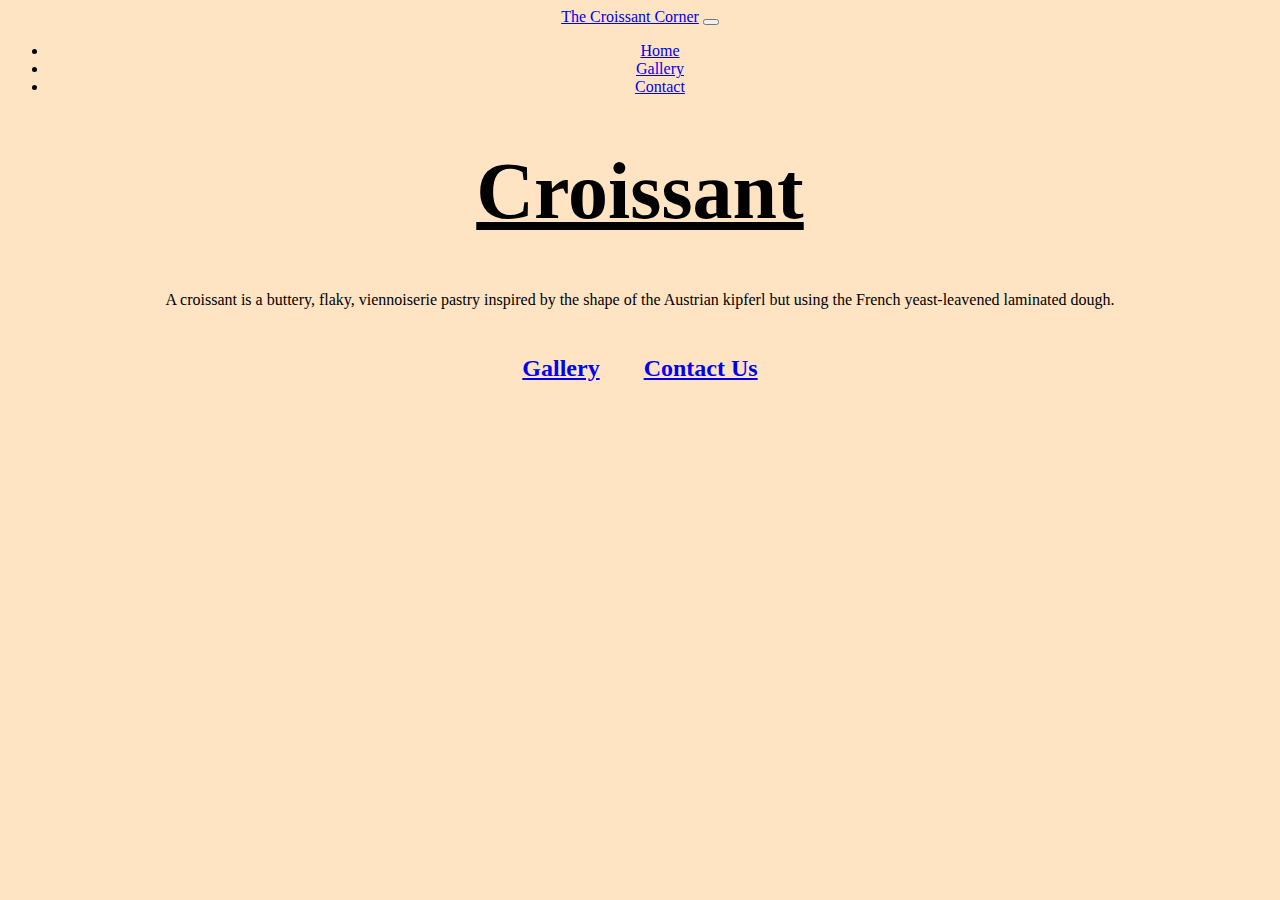
<file: index.html>
<!DOCTYPE html>
<html lang="en">
  <head>
    <meta charset="UTF-8" />
    <meta name="viewport" content="width=device-width, initial-scale=1.0" />
    <title>Homepage - The Croissant Corner</title>
    <link
      href="https://cdn.jsdelivr.net/npm/bootstrap@5.3.1/dist/css/bootstrap.min.css"
      rel="stylesheet"
      integrity="sha384-4bw+/aepP/YC94hEpVNVgiZdgIC5+VKNBQNGCHeKRQN+PtmoHDEXuppvnDJzQIu9"
      crossorigin="anonymous"
    />
    <link rel="stylesheet" href="style.css" />
  </head>
  <body>
    <div class="container">
      <nav
        class="navbar navbar-expand-lg bg-body-tertiary fixed-top nav-bar-color"
      >
        <div class="container-fluid">
          <a class="navbar-brand" href="#">The Croissant Corner</a>
          <button
            class="navbar-toggler"
            type="button"
            data-bs-toggle="collapse"
            data-bs-target="#navbarNav"
            aria-controls="navbarNav"
            aria-expanded="false"
            aria-label="Toggle navigation"
          >
            <span class="navbar-toggler-icon"></span>
          </button>
          <div class="collapse navbar-collapse" id="navbarNav">
            <ul class="navbar-nav">
              <li class="nav-item">
                <a class="nav-link active" aria-current="page" href="index.html"
                  >Home</a
                >
              </li>
              <li class="nav-item">
                <a class="nav-link" href="photo.html">Gallery</a>
              </li>
              <li class="nav-item">
                <a class="nav-link" href="contact.html">Contact</a>
              </li>
            </ul>
          </div>
        </div>
      </nav>
    </div>
    <h1>Croissant</h1>
    <p>
      A croissant is a buttery, flaky, viennoiserie pastry inspired by the shape
      of the Austrian kipferl but using the French yeast-leavened laminated
      dough.
    </p>
    <h2>
      <a href="photo.html"> Gallery</a>
    </h2>
    <h2>
      <a href="contact.html">Contact Us</a>
    </h2>
  </body>
</html>
</file>
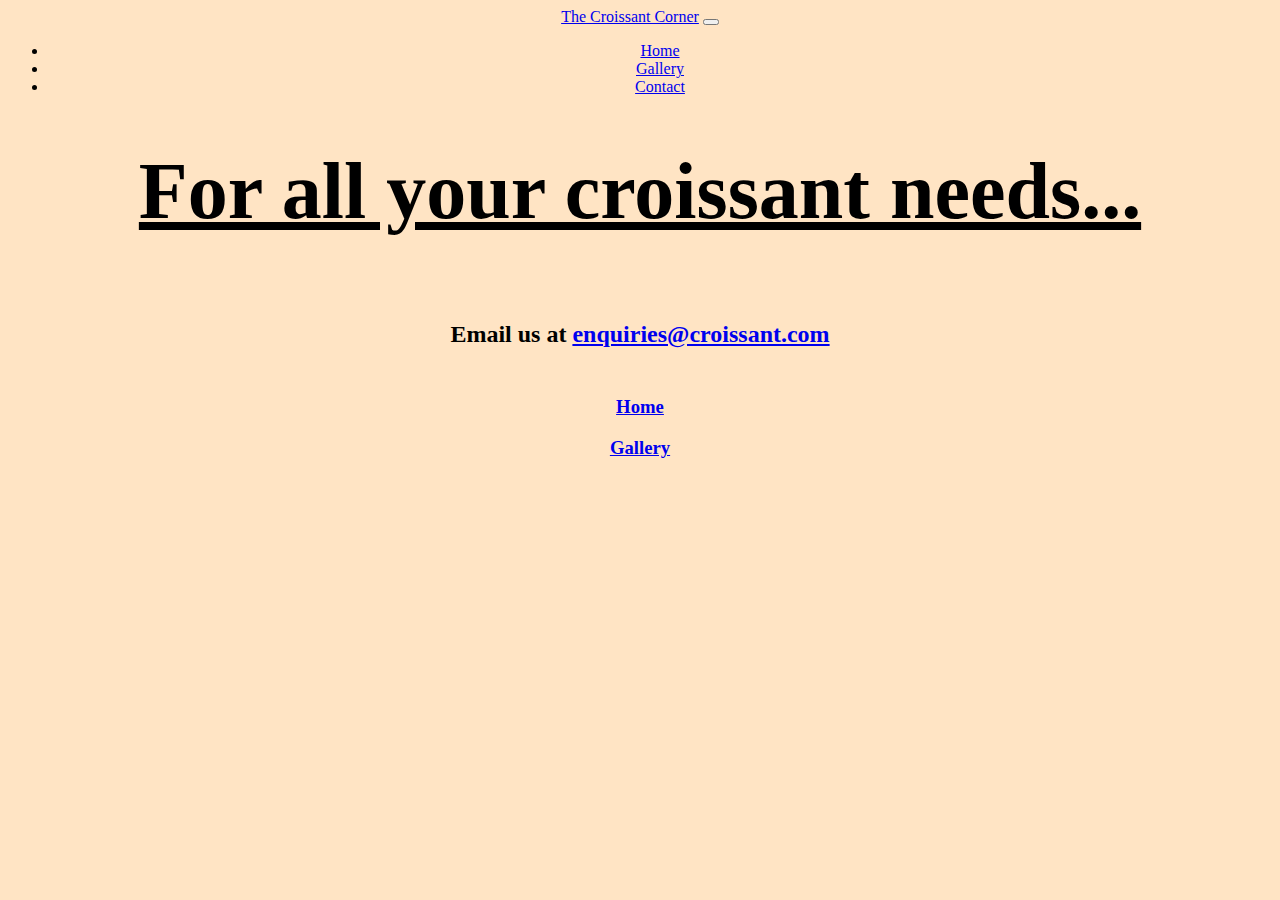
<file: contact.html>
<!DOCTYPE html>
<html lang="en">
  <head>
    <meta charset="UTF-8" />
    <meta name="viewport" content="width=device-width, initial-scale=1.0" />
    <title>Contact Us - The Croissant Corner</title>
    <link
      href="https://cdn.jsdelivr.net/npm/bootstrap@5.3.1/dist/css/bootstrap.min.css"
      rel="stylesheet"
      integrity="sha384-4bw+/aepP/YC94hEpVNVgiZdgIC5+VKNBQNGCHeKRQN+PtmoHDEXuppvnDJzQIu9"
      crossorigin="anonymous"
    />
    <link rel="stylesheet" href="style.css" />
  </head>
  <body>
    <div class="container">
      <nav class="navbar navbar-expand-lg bg-body-tertiary fixed-top">
        <div class="container-fluid">
          <a class="navbar-brand" href="#">The Croissant Corner</a>
          <button
            class="navbar-toggler"
            type="button"
            data-bs-toggle="collapse"
            data-bs-target="#navbarNav"
            aria-controls="navbarNav"
            aria-expanded="false"
            aria-label="Toggle navigation"
          >
            <span class="navbar-toggler-icon"></span>
          </button>
          <div class="collapse navbar-collapse" id="navbarNav">
            <ul class="navbar-nav">
              <li class="nav-item">
                <a class="nav-link active" aria-current="page" href="index.html"
                  >Home</a
                >
              </li>
              <li class="nav-item">
                <a class="nav-link" href="photo.html">Gallery</a>
              </li>
              <li class="nav-item">
                <a class="nav-link" href="contact.html">Contact</a>
              </li>
            </ul>
          </div>
        </div>
      </nav>
    </div>
    <h1>For all your croissant needs...</h1>
    <h2>Email us at <a href="#">enquiries@croissant.com</a></h2>
    <h3><a href="index.html">Home</a></h3>
    <h3><a href="photo.html">Gallery</a></h3>
  </body>
</html>
</file>
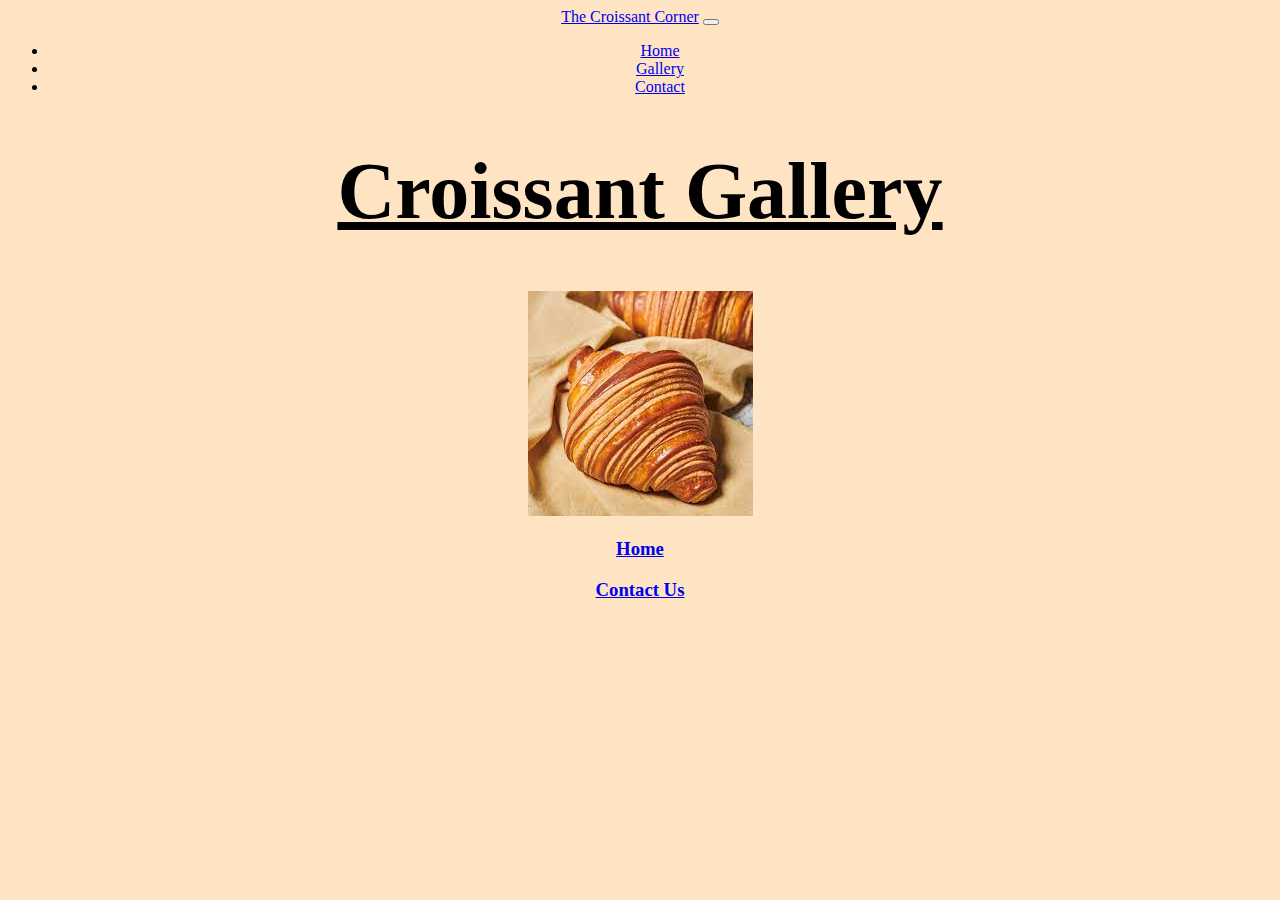
<file: photo.html>
<!DOCTYPE html>
<html lang="en">
  <head>
    <meta charset="UTF-8" />
    <meta name="viewport" content="width=device-width, initial-scale=1.0" />
    <title>Croissant Gallery - The Croissant Corner</title>
    <link
      href="https://cdn.jsdelivr.net/npm/bootstrap@5.3.1/dist/css/bootstrap.min.css"
      rel="stylesheet"
      integrity="sha384-4bw+/aepP/YC94hEpVNVgiZdgIC5+VKNBQNGCHeKRQN+PtmoHDEXuppvnDJzQIu9"
      crossorigin="anonymous"
    />
    <link rel="stylesheet" href="style.css" />
  </head>
  <body>
    <div class="container">
      <nav class="navbar navbar-expand-lg bg-body-tertiary fixed-top">
        <div class="container-fluid">
          <a class="navbar-brand" href="#">The Croissant Corner</a>
          <button
            class="navbar-toggler"
            type="button"
            data-bs-toggle="collapse"
            data-bs-target="#navbarNav"
            aria-controls="navbarNav"
            aria-expanded="false"
            aria-label="Toggle navigation"
          >
            <span class="navbar-toggler-icon"></span>
          </button>
          <div class="collapse navbar-collapse" id="navbarNav">
            <ul class="navbar-nav">
              <li class="nav-item">
                <a class="nav-link active" aria-current="page" href="index.html"
                  >Home</a
                >
              </li>
              <li class="nav-item">
                <a class="nav-link" href="photo.html">Gallery</a>
              </li>
              <li class="nav-item">
                <a class="nav-link" href="contact.html">Contact</a>
              </li>
            </ul>
          </div>
        </div>
      </nav>
    </div>
    <h1>Croissant Gallery</h1>
    <img
      src="photos/croissant.jpg"
      alt="Croissant"
      title="Golden-brown croissant"
    />
    <h3><a href="index.html">Home</a></h3>
    <h3><a href="contact.html">Contact Us</a></h3>
  </body>
</html>
</file>
<file: style.css>
body {
   background-color: bisque;
   text-align: center;
   font-family:Georgia, 'Times New Roman', Times, serif;
}

h1 {
    font-size: 80px;
    text-decoration: underline;
    margin-top: 50px;
}
h2 {
    display: inline-block;
    padding: 10px;
    padding-left: 20px;
    padding-right: 20px;
}

.nav-bar-color {
    background-color: bisque;
}
</file>
